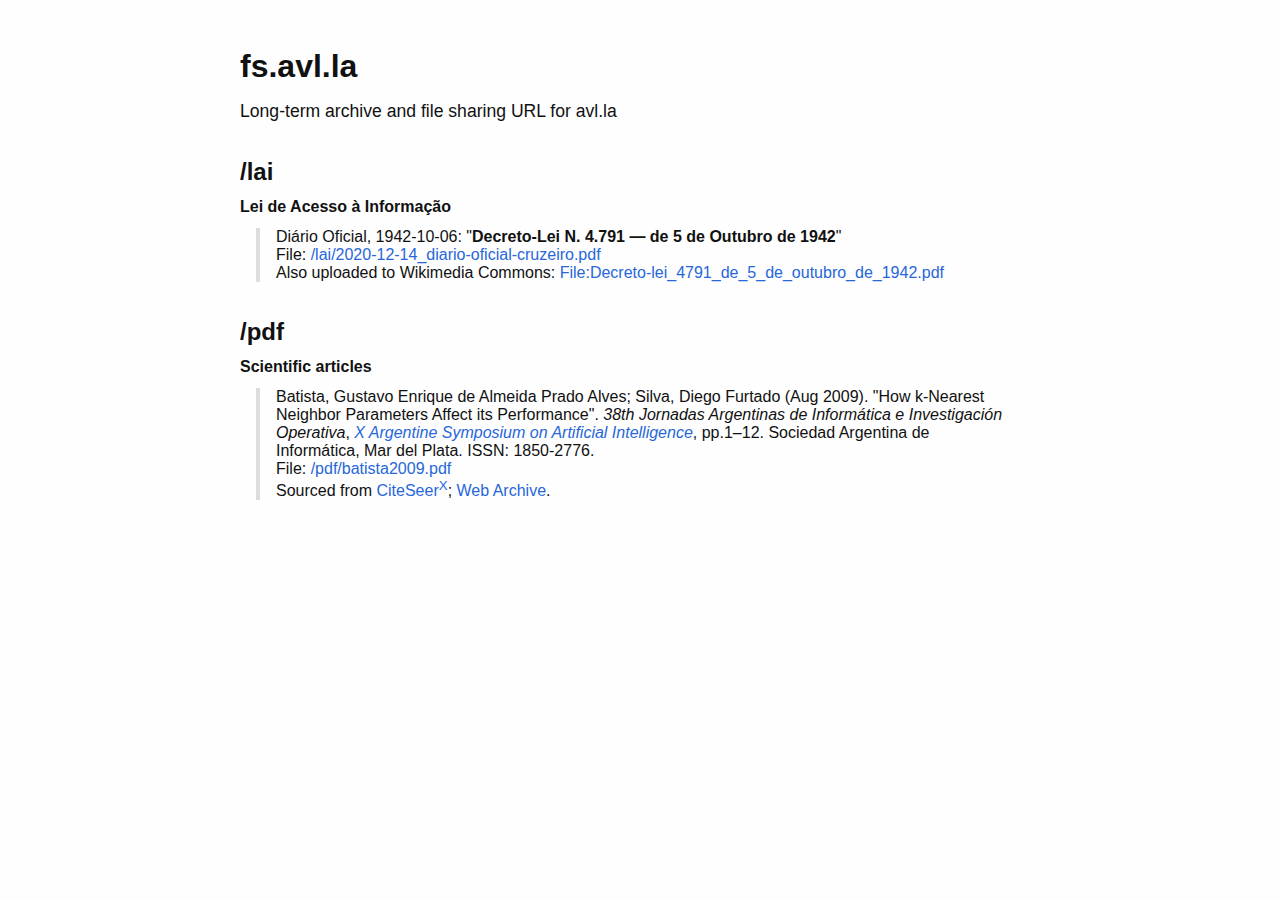
<file: index.html>
<!DOCTYPE html>
<html lang="en">
<head>
	<meta charset="utf-8">
	<title>fs.avl.la</title>
	<meta content="Matheus Avellar" name="author">
	<meta name="description" content="Long-term archive and file sharing URL for avl.la">
	<meta name="viewport" content="width=device-width, initial-scale=1">
	<link rel="preconnect" href="https://cdn.avl.la/" crossorigin>
	<link rel="stylesheet" href="./style.css">
</head>
<body>
	<header>
		<h1>fs.avl.la</h1>
		<p class="subtitle">Long-term archive and file sharing URL for avl.la</p>
	</header>
	<main>
		<h2>/lai</h2>
		<p class="description">Lei de Acesso à Informação</p>
		<section>
			<ul>
				<li>
					<p>Diário Oficial, 1942-10-06: "<b>Decreto-Lei N. 4.791 — de 5 de Outubro de 1942</b>"</p>
					<p>File: <a href="./lai/2020-12-14_diario-oficial-cruzeiro.pdf">/lai/2020-12-14_diario-oficial-cruzeiro.pdf</a></p>
					<p>Also uploaded to Wikimedia Commons: <a href="https://commons.wikimedia.org/wiki/File:Decreto-lei_4791_de_5_de_outubro_de_1942.pdf">File:Decreto-lei_4791_de_5_de_outubro_de_1942.pdf</a></p>
				</li>
			</ul>
		</section>
		<h2>/pdf</h2>
		<p class="description">Scientific articles</p>
		<section>
			<ul>
				<li>
					<p>
						Batista, Gustavo Enrique de Almeida Prado Alves; Silva, Diego Furtado
						(Aug 2009). "How k-Nearest Neighbor Parameters Affect its Performance".
						<i>38th Jornadas Argentinas de Informática e Investigación Operativa</i>,
						<i><a href="https://users.exa.unicen.edu.ar/catedras/asai2009/program.html">X Argentine Symposium on Artificial Intelligence</a></i>, pp.1–12.
						Sociedad Argentina de Informática, Mar del Plata. ISSN: 1850-2776.
					</p>
					<p>File: <a href="./pdf/batista2009.pdf">/pdf/batista2009.pdf</a></p>
					<p>
						Sourced from <a href="https://citeseerx.ist.psu.edu/document?repid=rep1&type=pdf&doi=b83da505b60e32469152b986cbd6199842403b11">CiteSeer<sup>X</sup></a>;
						<a href="https://web.archive.org/web/20240413082503/citeseerx.ist.psu.edu/document?repid=rep1&type=pdf&doi=b83da505b60e32469152b986cbd6199842403b11">Web Archive</a>.
					</p>
				</li>
			</ul>
		</section>
	</main>
	<footer></footer>
	<link rel="stylesheet" href="https://cdn.avl.la/font/inter.css">
</body>
</html>
</file>
<file: style.css>
html {
  font-family: "Inter", "Roboto", sans-serif;
  color: #111;
  background-color: #fefefe;
}
@supports (font-variation-settings: normal) {
  html {
    font-family: "Inter var", "Roboto", sans-serif;
  }
}
body {
  margin: 1em;
}
header, main, footer {
  max-width: 800px;
  margin: auto;
}
header {
  margin-bottom: 1em;
}
footer {
  padding-bottom: 1em;
}
h1, h2, h3 {
  margin: 1.5em 0 .5em;
}
ul {
  padding: 0 1em;
  margin: 0;
  list-style: none;
}
li {
  border-left: 4px solid #ddd;
  padding: 0 1em;
  margin: .75em 0;
}
p {
  margin: 0;
}
a[href] {
  color: #2767d9;
  text-decoration: none;
}
a[href]:hover, a[href]:focus {
  text-decoration: underline;
}
b, .description {
  font-weight: 600;
}
.subtitle {
  font-size: 110%;
}
</file>
